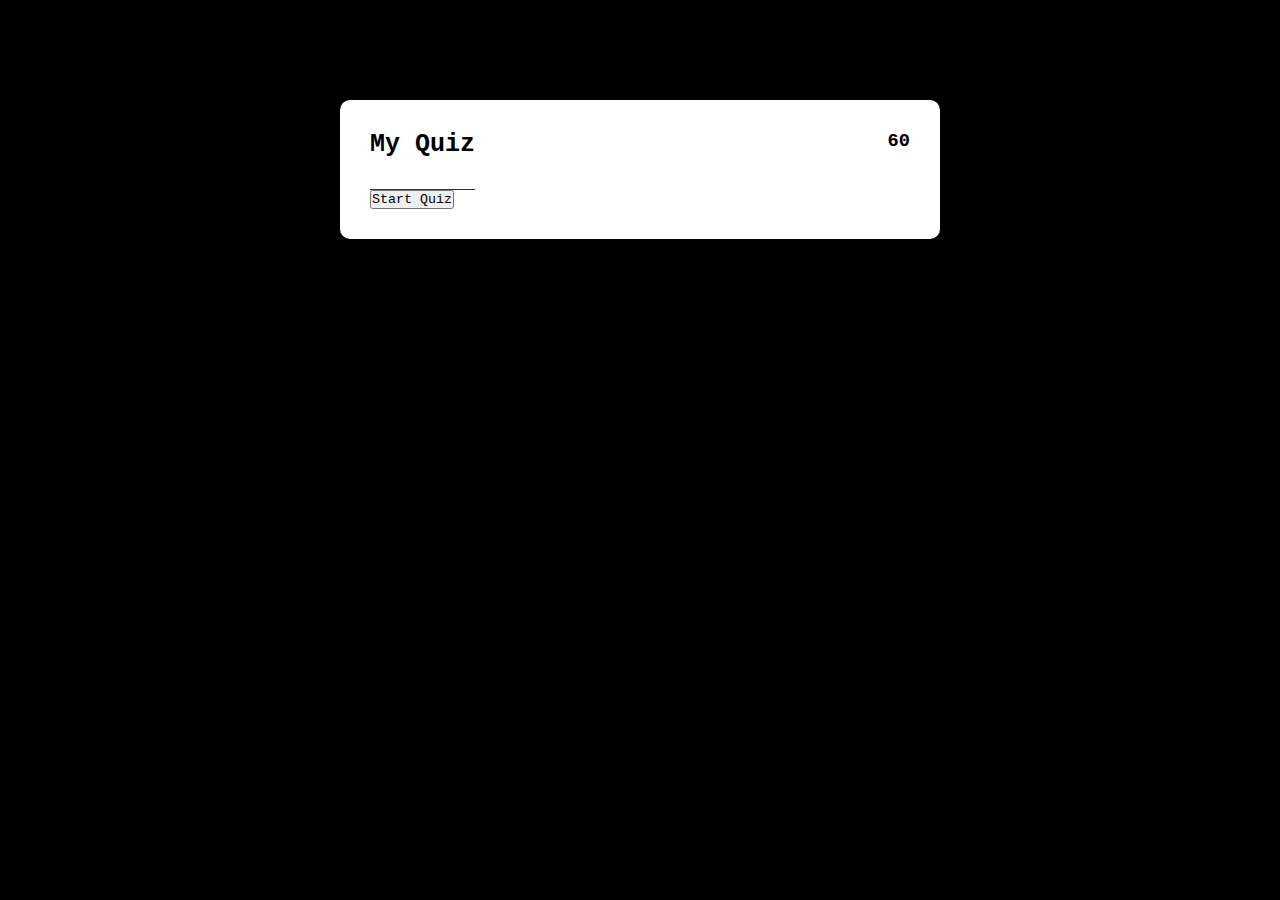
<file: index.html>
<!DOCTYPE html>
<html>
<head>
    <title>Quiz App</title>
    <link rel="stylesheet" href="style.css">
</head>
<body>
    <div class="app">
        <div id="header" >
            <h1>My Quiz</h1>
            <h3 id="timer">60</h3>
        </div>
        <button>Start Quiz</button>
        <div class="quiz">
            <h2 id="question">Question go here </h2>
            <div id="answer-buttons">
                <button class="btn">Answer 1</button>
                <button class="btn">Answer 2</button>
                <button class="btn">Answer 3</button>
                <button class="btn">Answer 4</button>
            </div>
            <button id="next-btn">Next</button>
        </div>
    </div>
    <script src="script.js"></script>
</body>
</html>
</file>
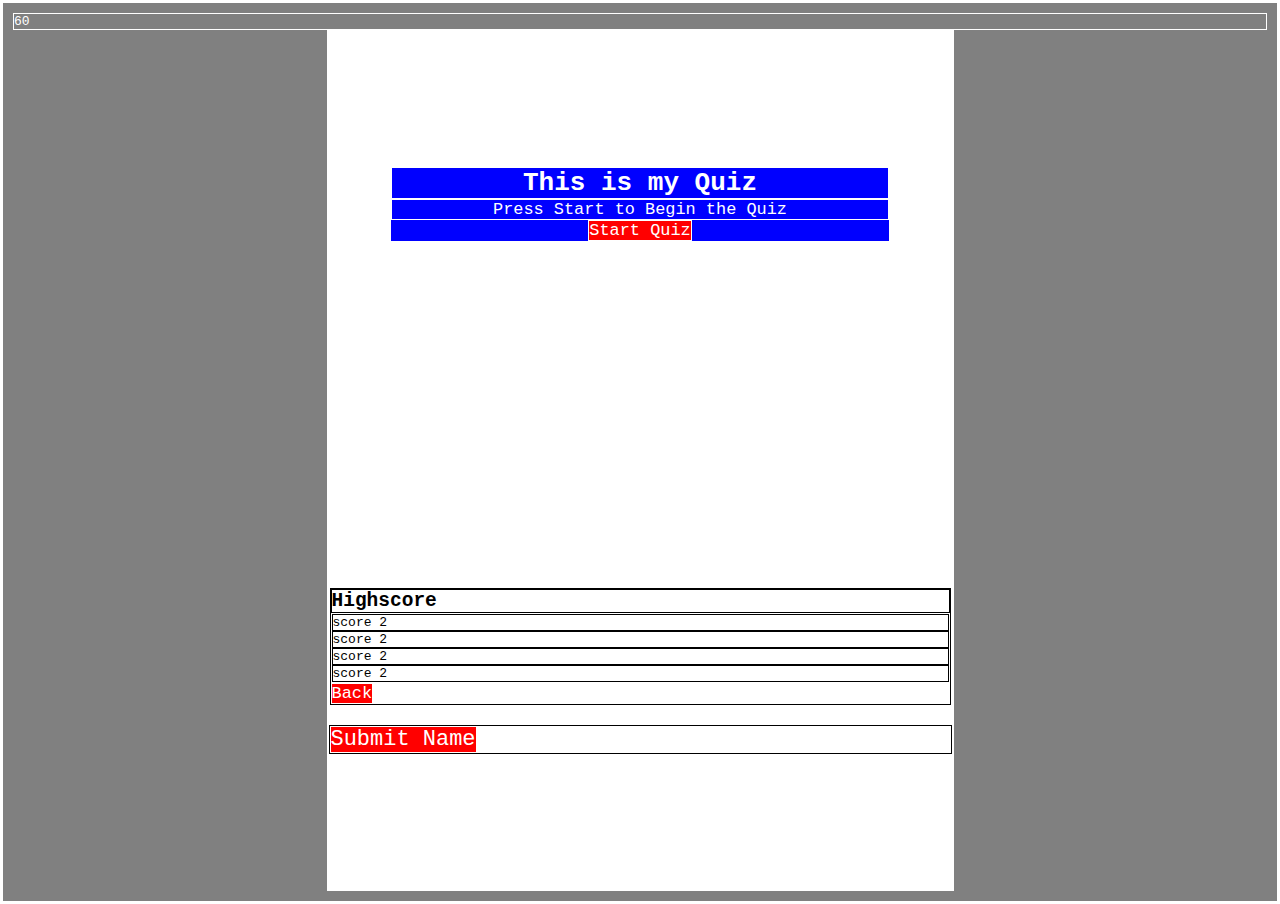
<file: new/index.html>
<!DOCTYPE html>
<html lang="en">
<head>
    <meta charset="UTF-8">
    <meta name="viewport" content="width=device-width, initial-scale=1.0">
    <link rel="stylesheet" href="styles.css">
    <title>Document</title>
</head>
<body>
    <div class="top-section">

        <div id="countdown">
            <button>View Highscore</button>
            <p>timer: 00:00</p>
            
        </div>

    <div class="inner-content">


        <header class="quiz-intro">
            <h1>This is my Quiz</h1>
            <p>Press Start to Begin the Quiz</p>
            <button>Start Quiz</button>
            
           

        </header>
        <div class="container">
            <div id="game" class="justify-center flex-column">
               <div id="hud">
                   <div class="hud-item">
                       <p id="progressText" class="hud-prefix">
                           Question
                       </p>
                      
                   </div>
                
               </div>
            </div>
       </div>
       
        <main>
            
            </section>
            <section>

            <section class="quiz-finished">
                <h2>Quiz Finished</h2>
                <p>Your Score</p>
                <div>
                    <label for="">Enter Your Initals</label>
                    <input type="text"
                    <button>submit</button>
                </div>
                
            </section>
               
            <section class="highscore-screen">
                <h2>Highscore</h2>
                <ol>
                    <li>score 2</li> 
                    <li>score 2</li>
                    <li>score 2</li>
                    <li>score 2</li>
                </ol>
                <button>Back</button>

            </section>

            

        </main>

    
    <div class="input-field">
        <i class="materials-icon white-text prefix"></i>
        <input type="text" class="white-text" id="name">
        <label for="name">Name Here</label>
        <p class="center"><button type="submit" class="btn blue"
            onclick="this.style.display='none'">Submit <Noscript></Noscript>Name</button>
    </div>

    </div>
    
</body>
<script src="script.js"></script>
</html>
</file>
<file: style.css>
*{
    margin: 0;
    padding: 0;
    font-family: 'Courier New', Courier, monospace;
    box-sizing: border-box;
}
body{
    background-color: black;
}
.app{
    background: white;
    width: 90%;
    max-width: 600px;
    margin: 100px auto 0;
    border-radius: 10px;
    padding: 30px;
}
.app h1 {
    font-size: 25px;
    color: black;
    font-weight: 600;
    border-bottom: 1px solid #333;
    padding-bottom: 30px;
}
.quiz{
    padding: 20px 0;
    display: none;
}
.quiz h2{
    font-size: 18px;
    color: black;
    font-weight: 600;
}
.btn {
    background: white;
    color: black;
    font-weight: 500;
    width: 100%;
    border: 1px solid #222;
    padding: px;
    margin: 10px;
    text-align: left;
    border-radius: 4px;
    cursor: pointer;
}
.btn:hover:not([disabled]){
    color: grey;
}
.btn:disabled{
    cursor: no-drop;
}
#next-btn{
    background-color: black;
    color: white;
    font-weight: 500;
    width: 150px;
    border: 0;
    padding: 10px;
    margin: 20px auto 0;
    border-radius: 4px;
    cursor: pointer;
    display: none;
}

.correct {
    background-color: greenyellow;
}

.incorrect{
    background: red;
}

#header {
    display: flex;
    flex-direction: row;
    justify-content: space-between;
}
</file>
<file: new/styles.css>
*{
    margin: 0;
    padding: 0;
    box-sizing: border-box;

    border: 1px solid ;
    font-family: monospace;
    color: white;
}
body {
    background-color: grey;
    overflow: hidden;
    
}

p {
    font-size: 1.3em;
    
}

button {
    outline: none;
    background-color:red;
    font-size: 1.3em;
}
.top-section {
    padding: 10px;
    height: 100vh;
    display: flex;
    flex-direction: column;
    justify-content: start;

}

.top-bar p {

    float: right;

}

.inner-content {
    background: rgba(0, 0, 0, 0.5);
    background-color: white;
    height: 100%;
    width: 50%;
    margin: 0 auto;
    display: flex;
    flex-direction: column;
    justify-content: center;
}

h1 {
color: black rgba(255, 255, 168);
text-align: center;
}

li {
    list-style: none;

}

.quiz-intro {
    margin-bottom: 35vh;
    margin-left: 10%;
    margin-right: 10%;
    background-color:blue ;

}
 .quiz-intro p {
    text-align: center;
 }

 .quiz-intro button {
    display: block;
    margin: 0 auto;
    margin-top: 0%;
 }

 .main {
    display: none;
 }
 
 main {
    display: block;
 }

.question-screen {
display: none;
color:black;
}

 .quiz-finished {
display: none;
 }

 .highscore-screen {
    display: block;
    align-items: end;
    color: black;
 }
 .highscore-screen ol {
    overflow-y: scroll;
    max-height: 250px;
 }

main {
    content: attr(margin-bottom);
}
#countdown p {
    float: right;
}

.quizTimer {
    float: right;
    position: sticky;
}
h2 {
    color: black;
}

.highscore-screen, li {
    color: black;
}

.center{
    color: black;
}
</file>
